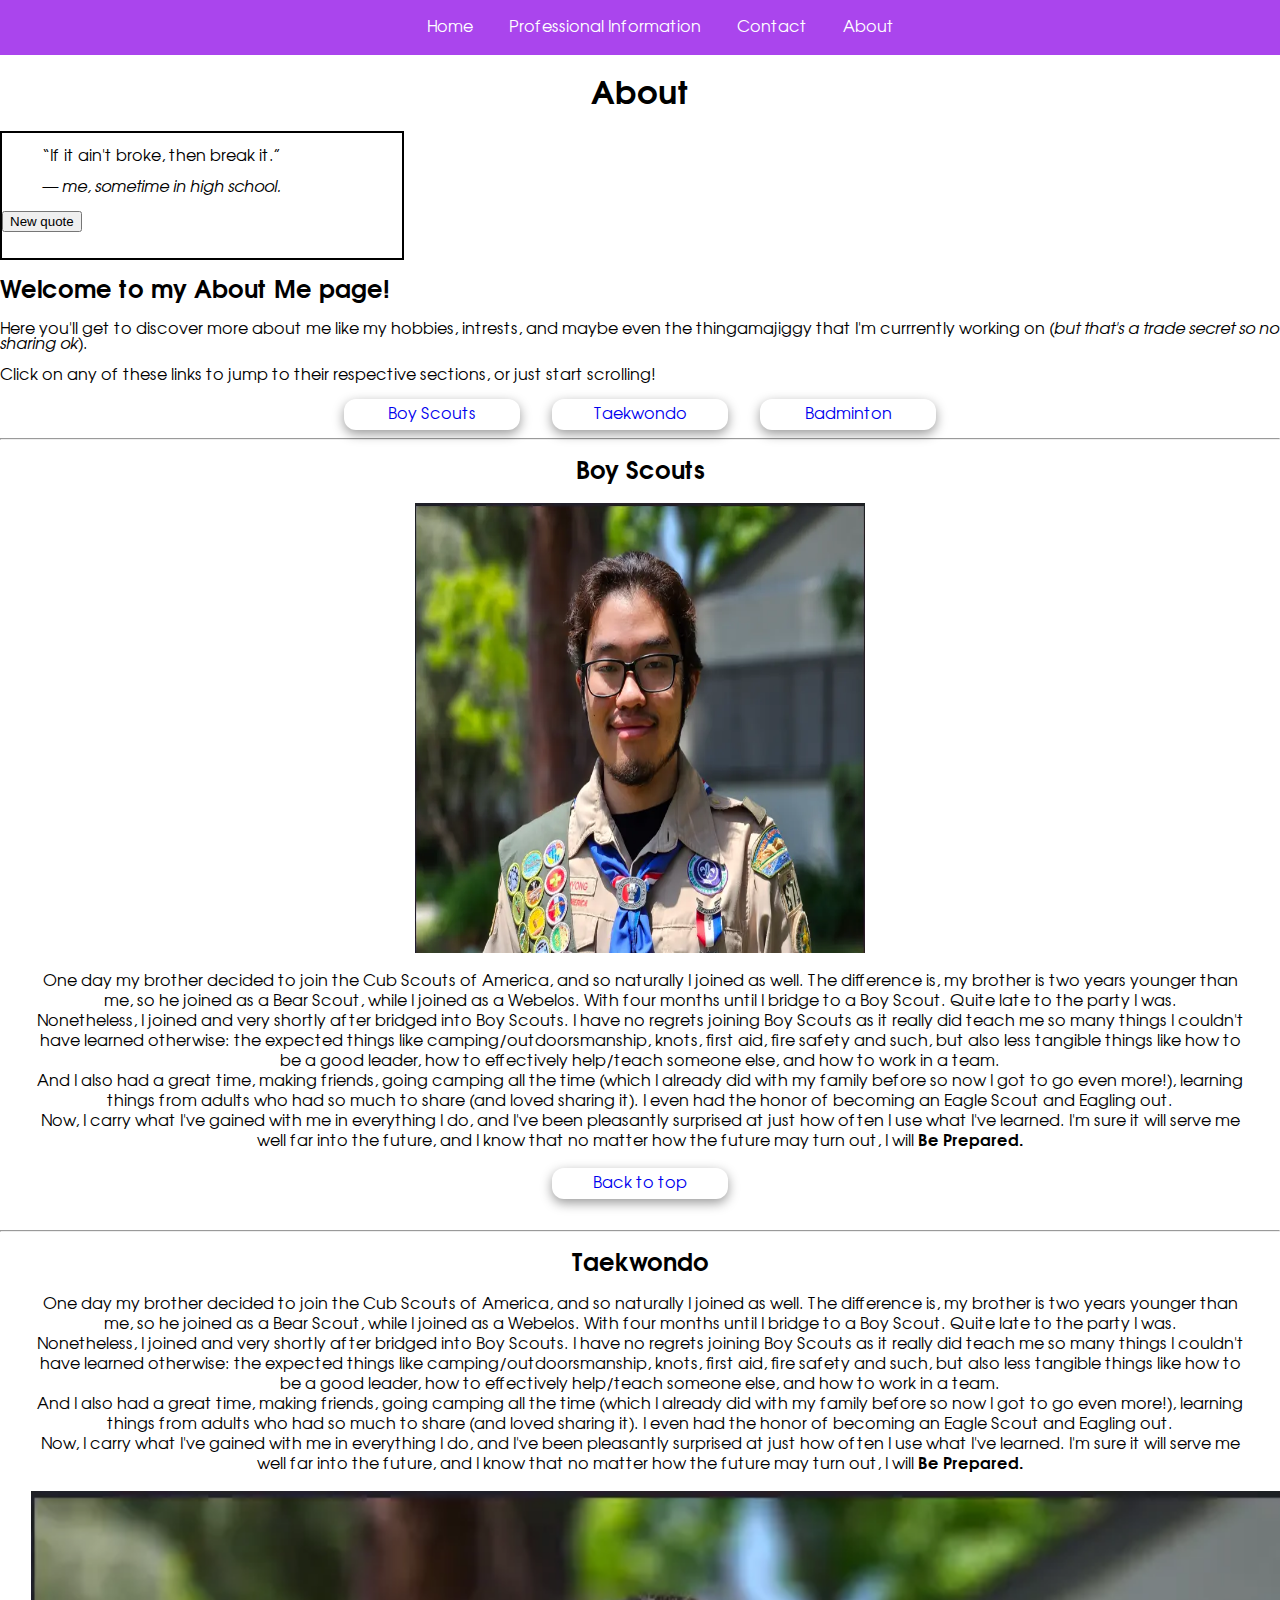
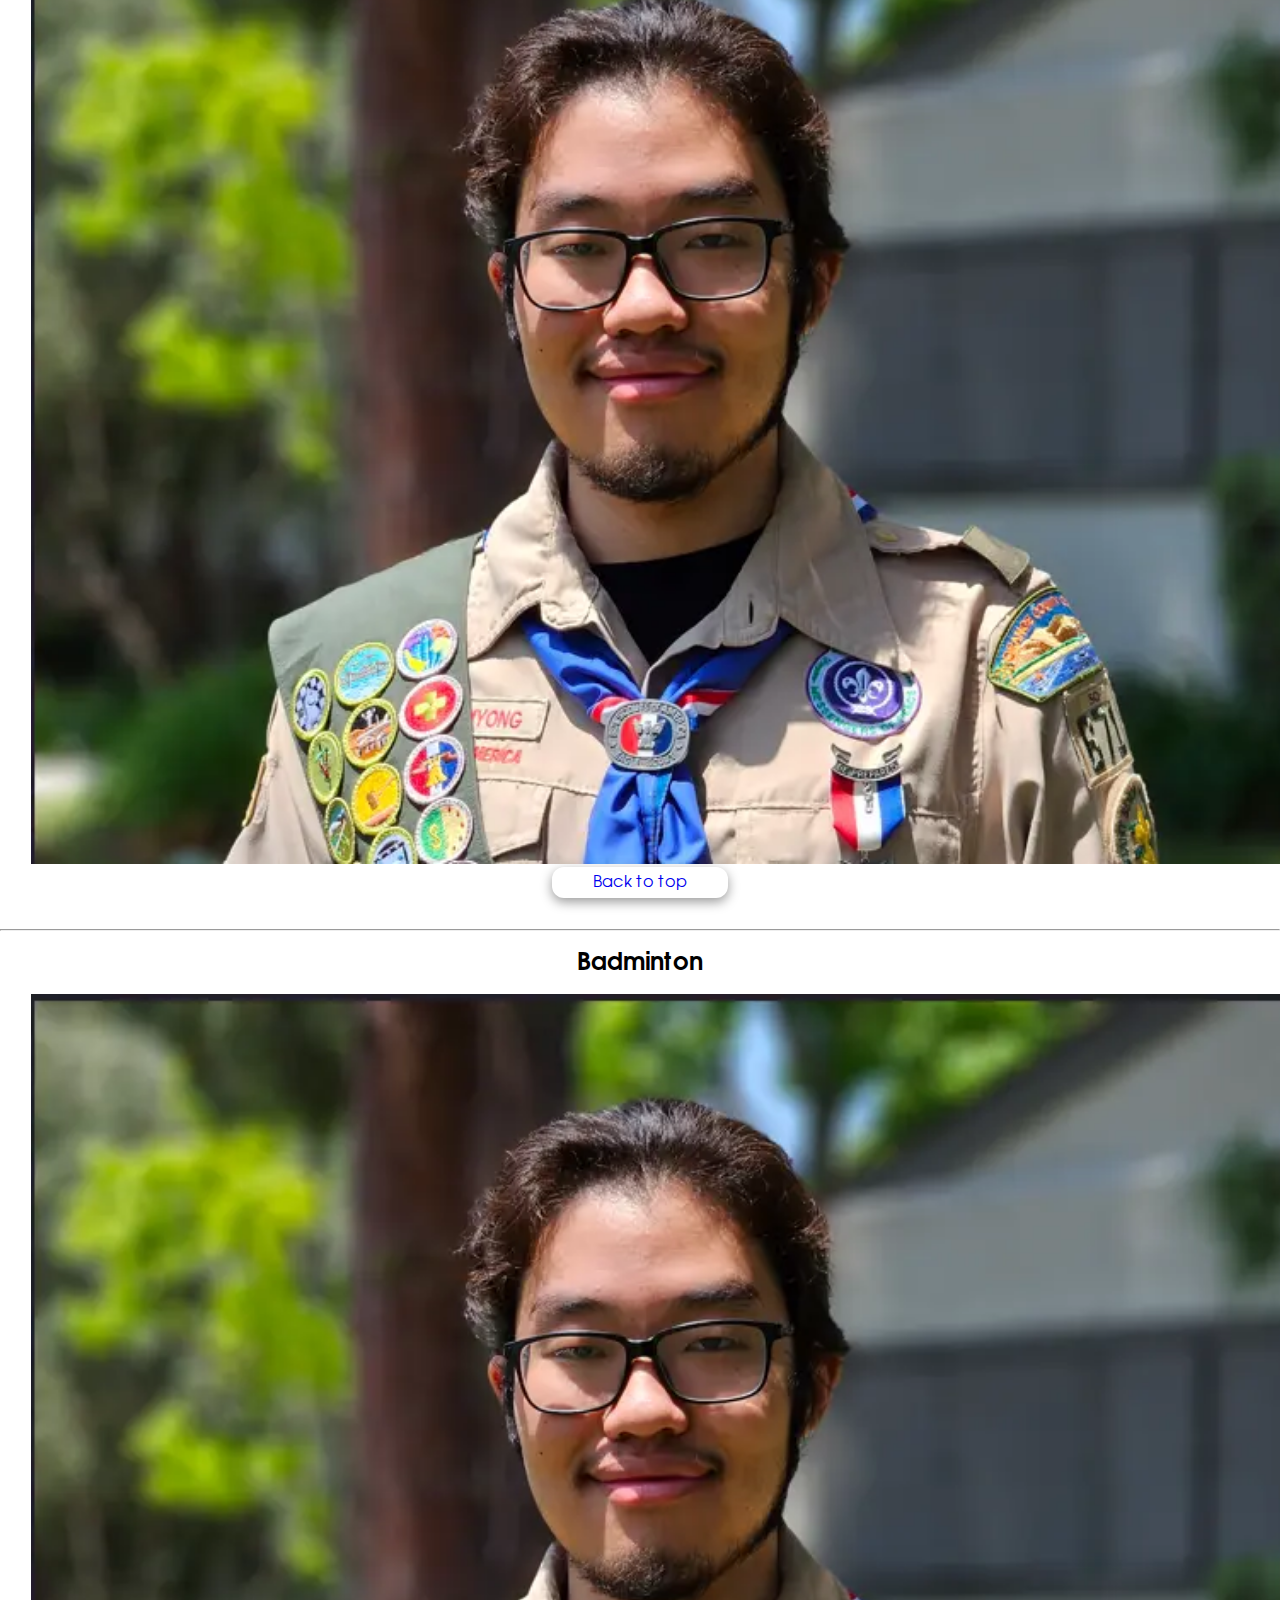
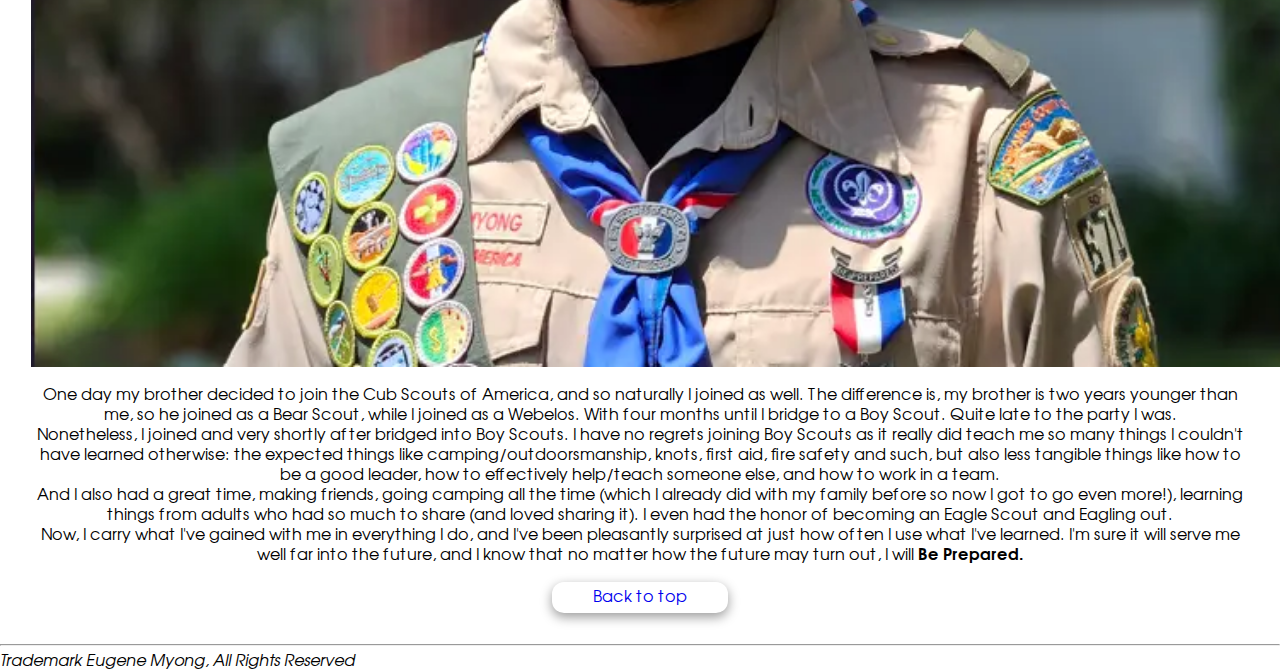
<file: about.html>
<!DOCTYPE html>
<html lang="en">
    <head>
        <meta charset="UTF-8">
        <meta name="viewport" content="width=device-width, initial-scale=1.0">
        <title>About Page</title>
        <style>
            quote-generator{
                display: block;
                width: 400px;
                height: 125px;
                border: 2px solid black;
            }
        </style>
        <link rel="icon" href="images/bigbrain.png">
        <link rel="stylesheet" href="styles.css">
    </head>
    <body>
        <header id="top">
            <nav>
                <input id="menu-toggle" type="checkbox" class="menu-toggle">
                <label for="menu-toggle" class="hamburger">☰</label>
                <div class="nav-links">
                    <a href="home.html">Home</a>
                    <a href="prof.html">Professional Information</a>
                    <a href="contact.html">Contact</a>
                    <a href="about.html">About</a> 
                </div>
            </nav>
            <h1 style="margin-top: 80px;">About</h1>
        </header>
        <main>
            <quote-generator id="quotegen">
                <blockquote>
                    <p >“If it ain't broke, then break it.”</p>
                    <cite>— me, sometime in high school.</cite>
                </blockquote>
                <button id="new-quote">New quote</button>
            </quote-generator>

            <section class="intro">
                <h2>Welcome to my About Me page!</h2>
                <p>
                    Here you'll get to discover more about me like my hobbies, intrests, and maybe 
                    even the thingamajiggy that I'm currrently working on (<i>but that's a trade secret
                    so no sharing ok</i>). 
                </p>
                <p> 
                    Click on any of these links to jump to their respective sections, or just start 
                    scrolling!
                </p>
                <div class="linkgroup">
                    <a href="#boy-scouts" class="linkbutton">Boy Scouts</a>
                    <a href="#taekwondo" class="linkbutton">Taekwondo</a>
                    <a href="#badminton" class="linkbutton">Badminton</a>
                </div>
            </section>
            <hr>
            <section class="profsection">
                <h2>Boy Scouts</h2>
                <article id="boy-scouts" class="descgrid">
                <!--
                    <picture>
                        <source
                            srcset="images/eagle_scout/eagle_scout_small.webp 450w, images/eagle_scout/eagle_scout.webp 751w"
                            sizes="(max-width: 600px) 225px"
                            type="image/webp">
                        <source
                            srcset="images/eagle_scout/eagle_scout_small.jpg 450w, images/eagle_scout/eagle_scout.jpg 751w"
                            sizes="(max-width: 600px) 225px"
                            type="image/jpg">
                        <img 
                            srcset="images/eagle_scout/eagle_scout_small.jpg 450w, images/eagle_scout/eagle_scout.jpg 751w"
                            sizes="(max-width: 600px) 225px, (min-width: 1200px) 751w"
                            src="images/eagle_scout/eagle_scout_small.jpg"
                            alt="A picture of me in my full Eagle Scout Uniform"
                            class="aboutimg">
                    </picture>
                -->
                    <picture>
                        <source
                            srcset="images/eagle_scout/eagle_scout.webp"
                            media="(min-width: 601px)"
                            type="image/webp"
                            width="450"
                            height="450">
                        <source
                            srcset="images/eagle_scout/eagle_scout_small.webp"
                            media="(max-width: 600px)"
                            type="image/webp"
                            width="200"
                            height="200">
                        <source
                            srcset="images/eagle_scout/eagle_scout.jpg"
                            media="(min-width: 600px)"
                            type="image/webp"
                            width="450"
                            height="450">
                        <source
                            srcset="images/eagle_scout/eagle_scout_small.jpg"
                            media="(min-width: 601px)"
                            type="image/webp"
                            width="200"
                            height="200">
                        <img 
                            src="images/eagle_scout/eagle_scout_small.jpg"
                            alt="A picture of me in my full Eagle Scout Uniform"
                            class="aboutimg">
                    </picture>

                    <p class="desctext" style="line-height: 1.25;">
                        One day my brother decided to join the Cub Scouts of America, and so naturally I joined as 
                        well. The difference is, my brother is two years younger than me, so he joined as a Bear 
                        Scout, while I joined as a Webelos. With four months until I bridge to a Boy Scout. 
                        Quite late to the party I was.<br>
                        Nonetheless, I joined and very shortly after bridged into Boy Scouts. I have no regrets 
                        joining Boy Scouts as it really did teach me so many things I couldn't have learned 
                        otherwise: the expected things like camping/outdoorsmanship, knots, first aid, 
                        fire safety and such, but also less tangible things like how to be a good leader, 
                        how to effectively help/teach someone else, and how to work in a team.<br>
                        And I also had a great time, making friends, going camping all the time (which I already
                        did with my family before so now I got to go even more!), learning things from adults
                        who had so much to share (and loved sharing it). I even had the honor of becoming an
                        Eagle Scout and Eagling out.<br>
                        Now, I carry what I've gained with me in everything I do, and I've been pleasantly 
                        surprised at just how often I use what I've learned. I'm sure it will serve me well 
                        far into the future, and I know that no matter how the future may turn out, I will <strong>
                        Be Prepared.</strong>
                    </p>      
                </article>
                <a href="#top" class="linkbutton">Back to top</a>
            </section>
            <hr>
            <section class="profsection">
                <h2>Taekwondo</h2>
                <article id="taekwondo" class="descgrid">
                    <p class="desctext" style="line-height: 1.25;">
                        One day my brother decided to join the Cub Scouts of America, and so naturally I joined as 
                        well. The difference is, my brother is two years younger than me, so he joined as a Bear 
                        Scout, while I joined as a Webelos. With four months until I bridge to a Boy Scout. 
                        Quite late to the party I was.<br>
                        Nonetheless, I joined and very shortly after bridged into Boy Scouts. I have no regrets 
                        joining Boy Scouts as it really did teach me so many things I couldn't have learned 
                        otherwise: the expected things like camping/outdoorsmanship, knots, first aid, 
                        fire safety and such, but also less tangible things like how to be a good leader, 
                        how to effectively help/teach someone else, and how to work in a team.<br>
                        And I also had a great time, making friends, going camping all the time (which I already
                        did with my family before so now I got to go even more!), learning things from adults
                        who had so much to share (and loved sharing it). I even had the honor of becoming an
                        Eagle Scout and Eagling out.<br>
                        Now, I carry what I've gained with me in everything I do, and I've been pleasantly 
                        surprised at just how often I use what I've learned. I'm sure it will serve me well 
                        far into the future, and I know that no matter how the future may turn out, I will <strong>
                        Be Prepared.</strong>
                    </p> 
                    <picture>
                        <source
                            srcset="images/eagle_scout/eagle_scout_small.webp 450w, images/eagle_scout/eagle_scout.webp 751w"
                            sizes="(max-width: 600px) 225px"
                            type="image/webp">
                        <source
                            srcset="images/eagle_scout/eagle_scout_small.jpg 450w, images/eagle_scout/eagle_scout.jpg 751w"
                            sizes="(max-width: 600px) 225px"
                            type="image/jpg">
                        <img 
                            srcset="images/eagle_scout/eagle_scout_small.jpg 450w, images/eagle_scout/eagle_scout.jpg 751w"
                            sizes="(max-width: 600px) 225px, (min-width: 1200px) 751w"
                            src="images/eagle_scout/eagle_scout_small.jpg"
                            alt="A picture of me in my full Eagle Scout Uniform"
                            class="aboutimg">
                    </picture>     
                </article>
                <a href="#top" class="linkbutton">Back to top</a>
            </section>
            <hr>
            <section class="profsection">
                <h2>Badminton</h2>
                <article id="badminton" class="descgrid">
                    <picture>
                        <source
                            srcset="images/eagle_scout/eagle_scout_small.webp 450w, images/eagle_scout/eagle_scout.webp 751w"
                            sizes="(max-width: 600px) 225px"
                            type="image/webp">
                        <source
                            srcset="images/eagle_scout/eagle_scout_small.jpg 450w, images/eagle_scout/eagle_scout.jpg 751w"
                            sizes="(max-width: 600px) 225px"
                            type="image/jpg">
                        <img 
                            srcset="images/eagle_scout/eagle_scout_small.jpg 450w, images/eagle_scout/eagle_scout.jpg 751w"
                            sizes="(max-width: 600px) 225px, (min-width: 1200px) 751w"
                            src="images/eagle_scout/eagle_scout_small.jpg"
                            alt="A picture of me in my full Eagle Scout Uniform"
                            class="aboutimg">
                    </picture>     
                    <p class="desctext" style="line-height: 1.25;">
                       One day my brother decided to join the Cub Scouts of America, and so naturally I joined as 
                        well. The difference is, my brother is two years younger than me, so he joined as a Bear 
                        Scout, while I joined as a Webelos. With four months until I bridge to a Boy Scout. 
                        Quite late to the party I was.<br>
                        Nonetheless, I joined and very shortly after bridged into Boy Scouts. I have no regrets 
                        joining Boy Scouts as it really did teach me so many things I couldn't have learned 
                        otherwise: the expected things like camping/outdoorsmanship, knots, first aid, 
                        fire safety and such, but also less tangible things like how to be a good leader, 
                        how to effectively help/teach someone else, and how to work in a team.<br>
                        And I also had a great time, making friends, going camping all the time (which I already
                        did with my family before so now I got to go even more!), learning things from adults
                        who had so much to share (and loved sharing it). I even had the honor of becoming an
                        Eagle Scout and Eagling out.<br>
                        Now, I carry what I've gained with me in everything I do, and I've been pleasantly 
                        surprised at just how often I use what I've learned. I'm sure it will serve me well 
                        far into the future, and I know that no matter how the future may turn out, I will <strong>
                        Be Prepared.</strong>
                    </p> 
                </article>
                <a href="#top" class="linkbutton">Back to top</a>
            </section>
            <hr>
        </main>
        <footer>
            <i>Trademark Eugene Myong, All Rights Reserved</i>
        </footer>
    </body>
</html>
</file>
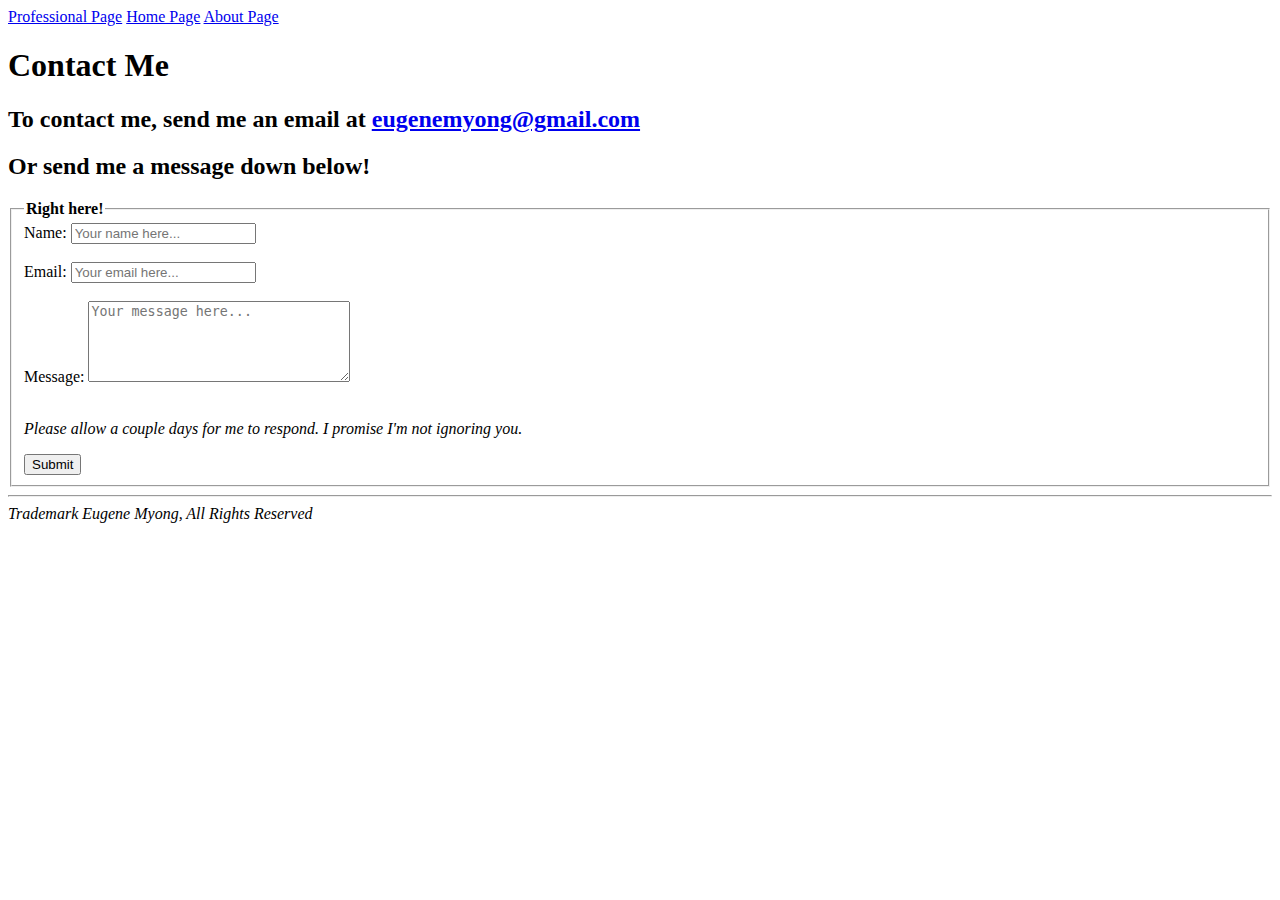
<file: contact.html>
<!DOCTYPE html>
<html lang="en">
    <head>
        <meta charset="UTF-8">
        <title>Contact Page</title>
        <link rel="icon" href="images/bigbrain.png">
    </head>
    <body>
        <header>
            <nav> <!--navbar, will ideally either be centered or left aligned-->
                <a href="prof.html">Professional Page</a>
                <a href="home.html">Home Page</a>
                <a href="about.html">About Page</a> 
            </nav>
            <h1>Contact Me</h1>
        </header>
        <main>
            <section>
                <h2>To contact me, send me an email at <a href="mailto:eugenemyong@gmail.com">eugenemyong@gmail.com</a></h2>
                <h2>Or send me a message down below!</h2>
            </section>

            <form><!--contact me section, could probably add more-->
                <fieldset>
                    <legend><b>Right here!</b></legend>
                    <label for="name">Name: </label>
                    <input type="text" id="name" placeholder="Your name here..." required>
                    <br><br><!--is this ok?-->
                    <label for="email">Email: </label>
                    <input type="email" id="email" placeholder="Your email here..." required>
                    <br><br>
                    <label for="message">Message: </label>
                    <textarea id="message" rows="5" cols="30" placeholder="Your message here..." required></textarea>
                    <br><br>
                    <p><em>Please allow a couple days for me to respond. I promise I'm not ignoring you.</em></p>
                    <input type="Submit" value="Submit">  <!--<button type="submit">-->                  
                </fieldset>
            </form>
            <hr>
        </main>
        <footer>
            <i>Trademark Eugene Myong, All Rights Reserved</i>
        </footer>
    </body>
</html>
</file>
<file: styles.css>
/*global rules*/
:root {
    --main-color: #aa45ed;
    --second-color: #8525cf;
    --gap-default: 2em;
    --border-radius-default: 12px;
    --navbar-diff-exact: 55px;
}

@font-face {
  font-family: 'TeX Gyre Adventor';
  src: url('fonts/TeXGyreAdventor-Regular.woff2') format('woff2'),
       url('fonts/TeXGyreAdventor-Regular.woff') format('woff');
  font-weight: normal;
  font-style: normal;
}

/* Bold */
@font-face {
  font-family: 'TeX Gyre Adventor';
  src: url('fonts/TeXGyreAdventor-Bold.woff2') format('woff2'),
       url('fonts/TeXGyreAdventor-Bold.woff') format('woff');
  font-weight: bold;
  font-style: normal;
}

/* Italic */
@font-face {
  font-family: 'TeX Gyre Adventor';
  src: url('fonts/TeXGyreAdventor-Italic.woff2') format('woff2'),
       url('fonts/TeXGyreAdventor-Italic.woff') format('woff');
  font-weight: normal;
  font-style: italic;
}

/* Bold Italic */
@font-face {
  font-family: 'TeX Gyre Adventor';
  src: url('fonts/TeXGyreAdventor-BoldItalic.woff2') format('woff2'),
       url('fonts/TeXGyreAdventor-BoldItalic.woff') format('woff');
  font-weight: bold;
  font-style: italic;
}

body {
    font-family: 'TeX Gyre Adventor', sans-serif;
}

html, body {
  margin: 0;
  padding: 0;
}

header {
    text-align: center;
}

html {
    scroll-behavior: smooth;
}

                                        /*navbar*/

nav {
    display:block;
    position: fixed;
    top: 0;
    left: 0;
    width: 100vw;
    background-color: var(--main-color, #aa45ed);
    display: flex;
    justify-content: space-evenly;
    gap: var(--gap-default);
    padding: 1.25em;
    z-index: 1000;
}

nav a {
    color: white;
    text-decoration: none;
    padding: 0 1em;
    border-radius: var(--border-radius-default);
    transition: background-color 0.3s, color 0.3s;
}

nav a:hover {
    background-color: var(--second-color, #8525cf);
}

.menu-toggle {
  display: none;
}

.hamburger {
  display: none;
  font-size: 1.8em;
  color: white;
  cursor: pointer;
  user-select: none;
}

@media (max-width: 650px) {
  .hamburger {
    display: block; 
  }

  .nav-links{
    display: none; 
    position: absolute;
    top: 100%; 
    left: 0;
    margin-top: -1em; 
    width: 100%;
    background-color: var(--main-color, #aa45ed);
    flex-direction: column;
    align-items: center;
    padding: 1em;
  }

  .menu-toggle:checked + .hamburger + .nav-links {
    display: flex;
  }
}
                                        /*home page banner/pfp*/
#pfp {
    border: 1px black solid;
    width: 200px;
    height: 200px;
    border-radius: 50%;
    object-fit: cover;
    border: 4px solid white;
    box-shadow: 0 4px 10px rgba(0, 0, 0, 0.3);
}

.banner {
    margin-top: var(--navbar-diff-exact);
    position: relative;
    height: 50vh;
    background-image: url('images/placeholder.jpeg');
    background-size: cover;
    background-position: center;
    display: flex;
    justify-content: center;  /* center horizontally */
    align-items: center;      /* center vertically */
}

#intro {
    text-align: center;
}
                                        /*professional section group of links and link buttons*/
.linkgroup{
    display: flex;     
    flex-wrap: wrap;               
    justify-content: center;          
    align-items: center;              
    gap: var(--gap-default);                              
}

.linkgroup a:hover {
    transform: translateY(-5px);
    box-shadow: 0 8px 18px var(--second-color, #8525cf);
    background-color: var(--second-color, #8525cf);
    color: white;
}

.linkgroup a:active {
    transform: translateY(0); 
    box-shadow: 0 2px 6px rgba(0, 0, 0, 0.2);
}

.linkbutton {
    text-align: center;
    display: inline-block;
    justify-content: center;
    align-items: center;
    width: 10rem; 
    padding: 0.5em; 
    background-color: white;
    text-decoration: none;
    border-radius: var(--border-radius-default);
    box-shadow: 0 4px 12px rgba(0, 0, 0, 0.4);
    transition: transform 0.2s, box-shadow 0.2s;
}

.linkbutton:hover {
    transform: translateY(-5px);
    box-shadow: 0 8px 18px var(--second-color, #8525cf);
    background-color: var(--second-color, #8525cf);
    color: white;
}

.profsection {
    display: block;
    text-align: center;
    justify-content: center;
    align-items: center;
    margin: 15px;
    padding: 1em;
}

.profsection h2 {
    margin-top: -10px;
    font-size: 1.5em;
}

                                        /*educational section*/

.edugrid {
    display: flex;
    flex-direction: row;
    align-items: flex-start; 
    justify-content: flex-start;
    gap: var(--gap-default); 
}

.eduimg {
    width: 200px;
    height: auto;
    border-radius: 8px;
    box-shadow: 0 4px 10px rgba(0,0,0,0.4);
    flex-shrink: 0; 
}

.edutext {
    text-align: left;
    flex: 1; 
    line-height: 1.6;
}

                                        /*Layout for cards (projects and certifications)*/
.module-grid {
    display: grid;
    grid-template-columns: repeat(auto-fit, minmax(300px, 1fr));
    gap: var(--gap-default);
    padding: 0 20px;
    justify-items: center;                    
}

.module-card {
    display: flex;
    flex-direction: column;       
    align-items: center;      
    min-width: 300px;
    min-height: 400px;
    max-width: 400px;
    max-height: 200px;
    color: black;  
    background-color: white;
    text-decoration: none;        
    border-radius: var(--border-radius-default);
    padding: 1em;
    box-shadow: 0 4px 12px rgba(0, 0, 0, 0.4);
    transition: transform 0.25s, box-shadow 0.25s;

}

.module-card img {
    width: 100%;
    height: 100%;
    border-radius: var(--border-radius-default);
    margin-bottom: 15px;
}

.module-card:hover {
    transform: translateY(-5px);
    box-shadow: 0 8px 18px var(--second-color, #8525cf);
    background-color: var(--second-color, #8525cf);
    color: white;
}

.module-card:active {
    transform: translateY(0);
    box-shadow: 0 2px 6px rgba(0, 0, 0, 0.2);
    background-color: var(--second-color, #8525cf);
    color: white;
}
</file>
